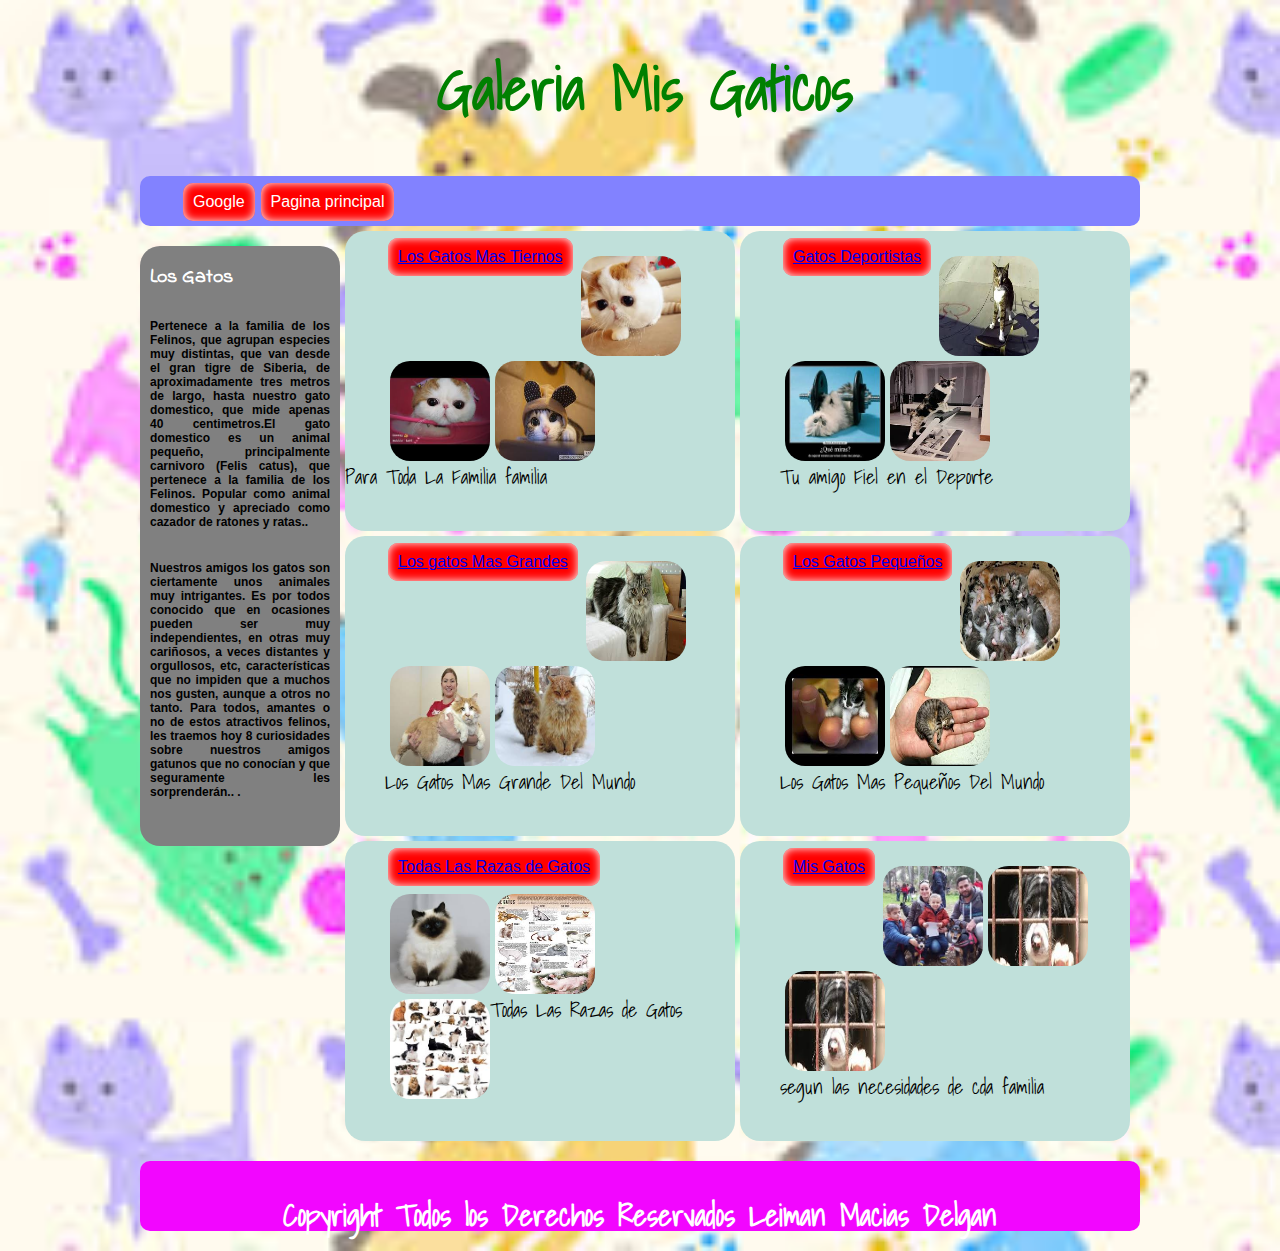
<file: galeriagatos.html>
<!DOCTYPE html>


<html lang="es" class"no-js">

 <!--   Identifica el lenguaje y permite las tildes y la ñ...  -->


<head>
	
	<meta charset="UTF-8">
	<meta content="leiman Macias " name="author"/>
    <meta content=" Historias" name="description" />
    <meta content=" Historias de  Adopción" name="keywords" />
	<title>  Galeria Mis Gaticos </title>
	<link rel="stylesheet" href="css/normalize.css">
	<link href='http://fonts.googleapis.com/css?family=Shadows+Into+Light|Indie+Flower' rel='stylesheet' type='text/css'>
    <link rel="stylesheet" href="css/style6.css">

</head>


<body>	

<Div id="contenidos">
	<header>
		<h1> Galeria Mis Gaticos   </h1>
		
	</header>

<nav>
	<ul class="menu">
		<li><a href="http://www.google.com" class="menu">Google</a></li>
		<li><a href="index.html" class="menu">Pagina principal </a></li>
		
	</ul>
</nav>

<section>
	<article>
		<h2>   Los Gatos    </h2>
		

    <p>
    	 Pertenece a la familia de los Felinos, que agrupan especies muy distintas, que van desde el gran tigre de Siberia, de aproximadamente tres metros de largo, hasta nuestro gato domestico, que mide apenas 40 centimetros.El gato domestico es un animal pequeño, principalmente carnivoro (Felis catus), que pertenece a la familia de los Felinos. Popular como animal domestico y apreciado como cazador de ratones y ratas..</p>

<p>
Nuestros amigos los gatos son ciertamente unos animales muy intrigantes. Es por todos conocido que en ocasiones pueden ser muy independientes, en otras muy cariñosos, a veces distantes y orgullosos, etc, características que no impiden que a muchos nos gusten, aunque a otros no tanto. Para todos, amantes o no de estos atractivos felinos, les traemos hoy 8 curiosidades sobre nuestros amigos gatunos que no conocían y que seguramente les sorprenderán..

.</p>



<p></p>
    


    </p>
	</article>
</section>

<aside>
    <ul>
		<li><a href="https://www.google.com.co/search?q=los+gatos+mas+tiernos+del+mundo&rlz=1C1KMZB_enCO589CO589&tbm=isch&tbo=u&source=univ&sa=X&ved=0ahUKEwjau6Pe3pXMAhUL1B4KHaNwA3UQsAQIGg&biw=1366&bih=667"> Los Gatos Mas Tiernos </a></li>
		
	</ul>
	<figure>
			<img src="img/Gt1.jpg" alt=" Gatos Tiernos">
			
			<img src="img/Gt2.jpg" alt=" Perros Tiernos">
		    <img src="img/Gt3.jpg" alt=" Perros Tiernos">
			<figcaption>
				
			</figcaption>


		</figure>	
		
		<span>
				 Para Toda La Familia  familia </a>
				</span>	
</aside>
<aside>
    <ul>
		<li><a href="https://www.google.com.co/search?q=los+gatos+mas+tiernos+del+mundo&rlz=1C1KMZB_enCO589CO589&tbm=isch&tbo=u&source=univ&sa=X&ved=0ahUKEwjau6Pe3pXMAhUL1B4KHaNwA3UQsAQIGg&biw=1366&bih=667#tbm=isch&q=los+gatos+haciendo+deporte+"> Gatos Deportistas</a></li>
		
	</ul>
	<figure>
			<img src="img/Gd1.jpg" alt=" Gatos Deportistas ">
			<img src="img/Gd2.jpg" alt=" Perros Deportistas">
		    <img src="img/Gd3.jpg" alt=" Perros Deportistas">
			<figcaption>
				<span>
				  Tu amigo Fiel en el Deporte  </a>
				</span>
			</figcaption>
		</figure>	
		
			
</aside>

<aside>
    <ul>
		<li><a href="https://www.google.com.co/search?q=los+gatos+mas+tiernos+del+mundo&rlz=1C1KMZB_enCO589CO589&tbm=isch&tbo=u&source=univ&sa=X&ved=0ahUKEwjau6Pe3pXMAhUL1B4KHaNwA3UQsAQIGg&biw=1366&bih=667#tbm=isch&q=gatos+grandes">  Los gatos Mas  Grandes  </a></li>
		
	</ul>
	<figure>
			<img src="img/Gg1.jpg" alt=" Gatos Grandes">
			<img src="img/Gg2.jpg" alt=" Gatos Grandes">
		    <img src="img/Gg3.jpg" alt=" Gatos Grandes">
			<figcaption>
				<span>
				    Los Gatos  Mas Grande Del Mundo </a>
				</span>
			</figcaption>
		</figure>	
		
			
</aside>
<aside>
    <ul>
		<li><a href="https://www.google.com.co/search?q=los+gatos+mas+tiernos+del+mundo&rlz=1C1KMZB_enCO589CO589&tbm=isch&tbo=u&source=univ&sa=X&ved=0ahUKEwjau6Pe3pXMAhUL1B4KHaNwA3UQsAQIGg&biw=1366&bih=667#tbm=isch&q=gatos+peque%C3%B1os+del+mundo+"> Los Gatos  Pequeños</a></li>
		
	</ul>
	<figure>
			<img src="img/Gp1.jpg" alt=" Gatos Pequeños">
			<img src="img/Gp2.jpg" alt=" Gatos Pequeños">
		    <img src="img/Gp3.jpg" alt=" Gatos Pequeños">
			<figcaption>
				<span>
				 Los Gatos  Mas Pequeños Del Mundo  </a>
				</span>
			</figcaption>
		</figure>	
		
			
</aside>
<aside>
    <ul>
		<li><a href="https://www.google.com.co/search?q=los+gatos+mas+tiernos+del+mundo&rlz=1C1KMZB_enCO589CO589&tbm=isch&tbo=u&source=univ&sa=X&ved=0ahUKEwjau6Pe3pXMAhUL1B4KHaNwA3UQsAQIGg&biw=1366&bih=667#tbm=isch&q=todas+las+razas+de+gatos+">Todas Las Razas de Gatos </a></li>
		
	</ul>
	<figure>
			<img src="img/Gr1.jpg" alt=" Todas las Razas ">
			<img src="img/Gr2.jpg" alt=" Todas las Razas">
		    <img src="img/Gr3.jpg" alt=" Todas las Razas">
			<figcaption>
				<span>
				  Todas Las Razas  de Gatos  </a>
				</span>
			</figcaption>
		</figure>	
		
			
</aside>
<aside>
    <ul>
		<li><a href="http://www.adacolombia.org/"> Mis Gatos </a></li>
		
	</ul>
	<figure>
			<img src="img/fami.jpg" alt=" Familia Pulido Calderon">
			<img src="img/perro.jpg" alt=" Familia Pulido Calderon">
		    <img src="img/perro.jpg" alt=" Familia Pulido Calderon">
			<figcaption>
				<span>
				 segun las necesidades de cda familia </a>
				</span>
			</figcaption>
		</figure>	
		
			
</aside>
<Footer><h3>Copyright Todos los Derechos Reservados Leiman Macias Delgan</h3></Footer>






</Div>
</body>


<script src="js/modernizr.js"></script>   
<script src="js/prefixfree.min.js"></script>
<script src="js/jquery-2.1.1.js"></script>   





</html>
</file>
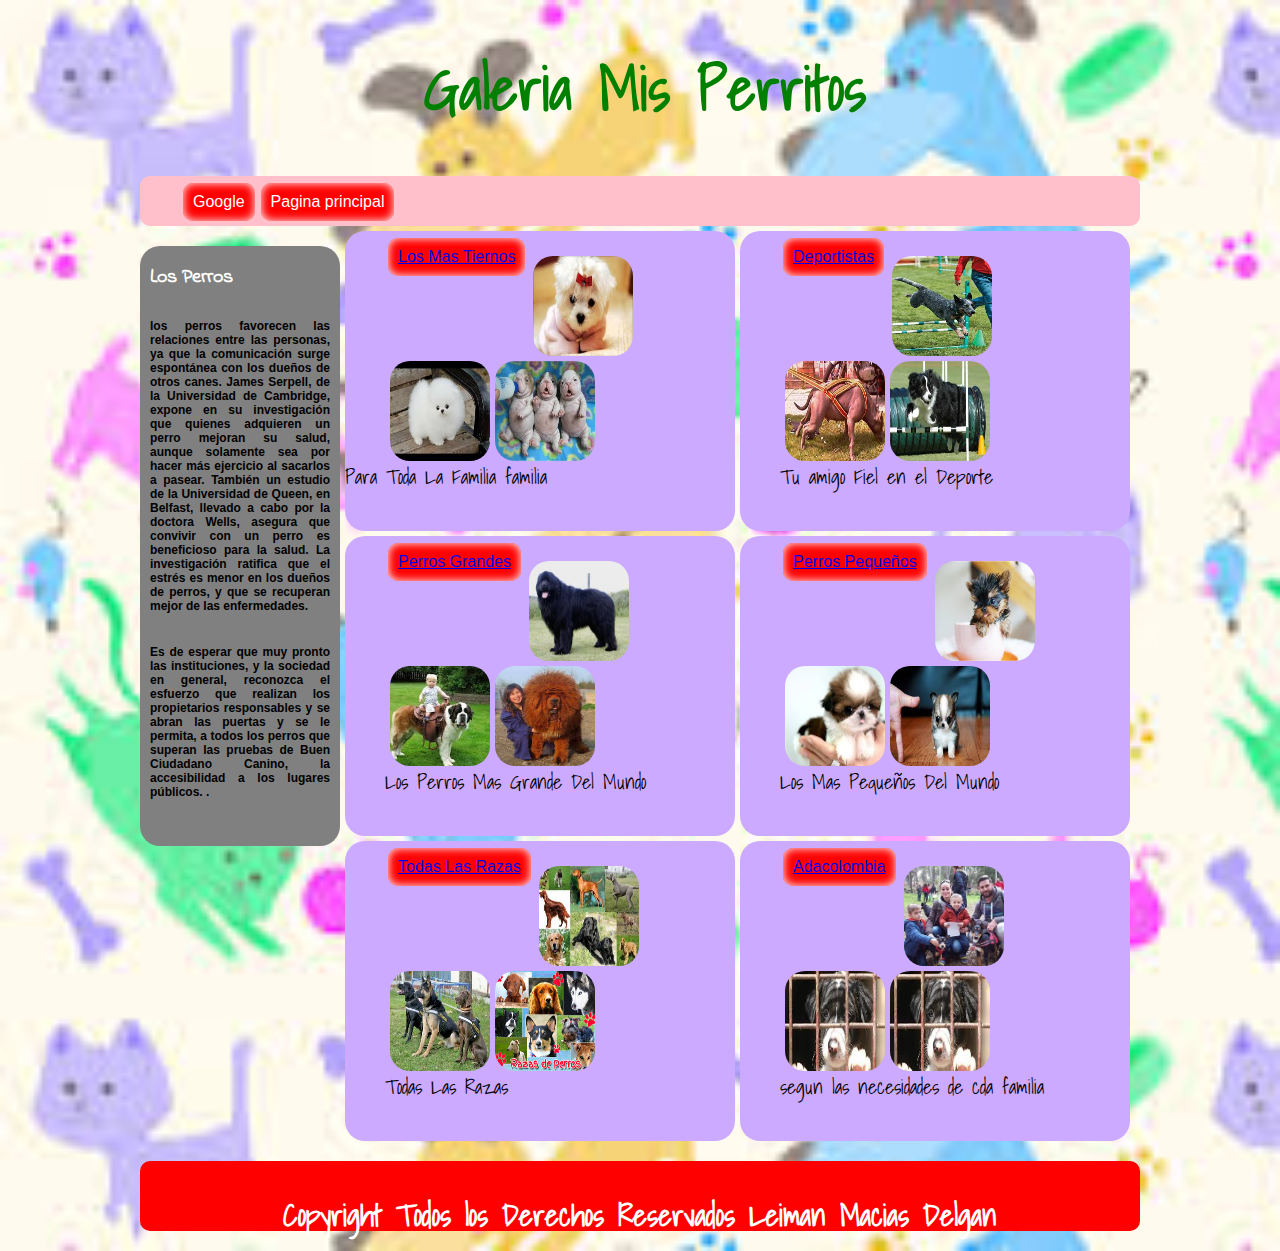
<file: galeriaperros.html>
<!DOCTYPE html>


<html lang="es" class"no-js">

 <!--   Identifica el lenguaje y permite las tildes y la ñ...  -->


<head>
	
	<meta charset="UTF-8">
	<meta content="leiman Macias " name="author"/>
    <meta content=" Historias" name="description" />
    <meta content=" Historias de  Adopción" name="keywords" />
	<title>  Galeria Mis Perritos  </title>
	<link rel="stylesheet" href="css/normalize.css">
	<link href='http://fonts.googleapis.com/css?family=Shadows+Into+Light|Indie+Flower' rel='stylesheet' type='text/css'>
    <link rel="stylesheet" href="css/style2.css">

</head>


<body>	

<Div id="contenidos">
	<header>
		<h1> Galeria Mis Perritos   </h1>
		
	</header>

<nav>
	<ul class="menu">
		<li><a href="http://www.google.com" class="menu">Google</a></li>
		<li><a href="index.html" class="menu">Pagina principal </a></li>
		
	</ul>
</nav>

<section>
	<article>
		<h2>   Los Perros    </h2>
		

    <p>
    	 los perros favorecen las relaciones entre las personas, ya que la comunicación surge espontánea con los dueños de otros canes. James Serpell, de la Universidad de Cambridge, expone en su investigación que quienes adquieren un perro mejoran su salud, aunque solamente sea por hacer más ejercicio al sacarlos a pasear. También un estudio de la Universidad de Queen, en Belfast, llevado a cabo por la doctora Wells, asegura que convivir con un perro es beneficioso para la salud. La investigación ratifica que el estrés es menor en los dueños de perros, y que se recuperan mejor de las enfermedades.</p>

<p>
Es de esperar que muy pronto las instituciones, y la sociedad en general, reconozca el esfuerzo que realizan los propietarios responsables y se abran las puertas y se le permita, a todos los perros que superan las pruebas de Buen Ciudadano Canino, la accesibilidad a los lugares públicos.

.</p>



<p></p>
    


    </p>
	</article>
</section>

<aside>
    <ul>
		<li><a href="https://www.google.com.co/search?q=fondos+para+paginas+html5&biw=1366&bih=667&tbm=isch&tbo=u&source=univ&sa=X&ved=0ahUKEwivjvKvypTMAhWGGR4KHW1tBhkQsAQIJQ#tbm=isch&q=los+perros+mas+tiernos+del+mundo"> Los Mas Tiernos </a></li>
		
	</ul>
	<figure>
			<img src="img/pt1.jpg" alt=" Perros Tiernos">
			
			<img src="img/pt2.jpg" alt=" Perros Tiernos">
		    <img src="img/pt3.jpg" alt=" Perros Tiernos">
			<figcaption>
				
			</figcaption>


		</figure>	
		
		<span>
				 Para Toda La Familia  familia </a>
				</span>	
</aside>
<aside>
    <ul>
		<li><a href="http://www.adacolombia.org/">Deportistas</a></li>
		
	</ul>
	<figure>
			<img src="img/pd1.jpg" alt=" Perros de Portistas ">
			<img src="img/pd2.jpg" alt=" Perros de Portistas">
		    <img src="img/pd3.jpg" alt=" Perros de Portistas">
			<figcaption>
				<span>
				  Tu amigo Fiel en el Deporte  </a>
				</span>
			</figcaption>
		</figure>	
		
			
</aside>

<aside>
    <ul>
		<li><a href="https://www.google.com.co/search?q=fondos+para+paginas+html5&biw=1366&bih=667&tbm=isch&tbo=u&source=univ&sa=X&ved=0ahUKEwivjvKvypTMAhWGGR4KHW1tBhkQsAQIJQ#tbm=isch&q=los+perros+mas+grandes+del+mundo">  Perros Grandes  </a></li>
		
	</ul>
	<figure>
			<img src="img/pg1.jpg" alt=" Perros Grandes">
			<img src="img/pg2.jpg" alt=" Perros Grandes">
		    <img src="img/pg3.jpg" alt=" Perros Grandes">
			<figcaption>
				<span>
				    Los Perros Mas Grande Del Mundo </a>
				</span>
			</figcaption>
		</figure>	
		
			
</aside>
<aside>
    <ul>
		<li><a href="https://www.google.com.co/search?q=fondos+para+paginas+html5&biw=1366&bih=667&tbm=isch&tbo=u&source=univ&sa=X&ved=0ahUKEwivjvKvypTMAhWGGR4KHW1tBhkQsAQIJQ#tbm=isch&q=los+perros+mas+peque%C3%B1os+del+mundo"> Perros Pequeños</a></li>
		
	</ul>
	<figure>
			<img src="img/p1.jpg" alt=" Perros Pequeños">
			<img src="img/p2.jpg" alt=" Perros Pequeños">
		    <img src="img/p3.jpg" alt=" Perros Pequeños">
			<figcaption>
				<span>
				 Los Mas Pequeños Del Mundo  </a>
				</span>
			</figcaption>
		</figure>	
		
			
</aside>
<aside>
    <ul>
		<li><a href="https://www.google.com.co/search?q=fondos+para+paginas+html5&biw=1366&bih=667&tbm=isch&tbo=u&source=univ&sa=X&ved=0ahUKEwivjvKvypTMAhWGGR4KHW1tBhkQsAQIJQ#tbm=isch&q=todas+las+razas+de+perros++del+mundo/">Todas Las Razas</a></li>
		
	</ul>
	<figure>
			<img src="img/pz1.jpg" alt=" Todas las Razas ">
			<img src="img/pz2.jpg" alt=" Todas las Razas">
		    <img src="img/pz3.jpg" alt=" Todas las Razas">
			<figcaption>
				<span>
				  Todas Las Razas  </a>
				</span>
			</figcaption>
		</figure>	
		
			
</aside>
<aside>
    <ul>
		<li><a href="http://www.adacolombia.org/">Adacolombia</a></li>
		
	</ul>
	<figure>
			<img src="img/fami.jpg" alt=" Familia Pulido Calderon">
			<img src="img/perro.jpg" alt=" Familia Pulido Calderon">
		    <img src="img/perro.jpg" alt=" Familia Pulido Calderon">
			<figcaption>
				<span>
				 segun las necesidades de cda familia </a>
				</span>
			</figcaption>
		</figure>	
		
			
</aside>
<Footer><h3>Copyright Todos los Derechos Reservados Leiman Macias Delgan</h3></Footer>






</Div>
</body>


<script src="js/modernizr.js"></script>   
<script src="js/prefixfree.min.js"></script>
<script src="js/jquery-2.1.1.js"></script>   





</html>
</file>
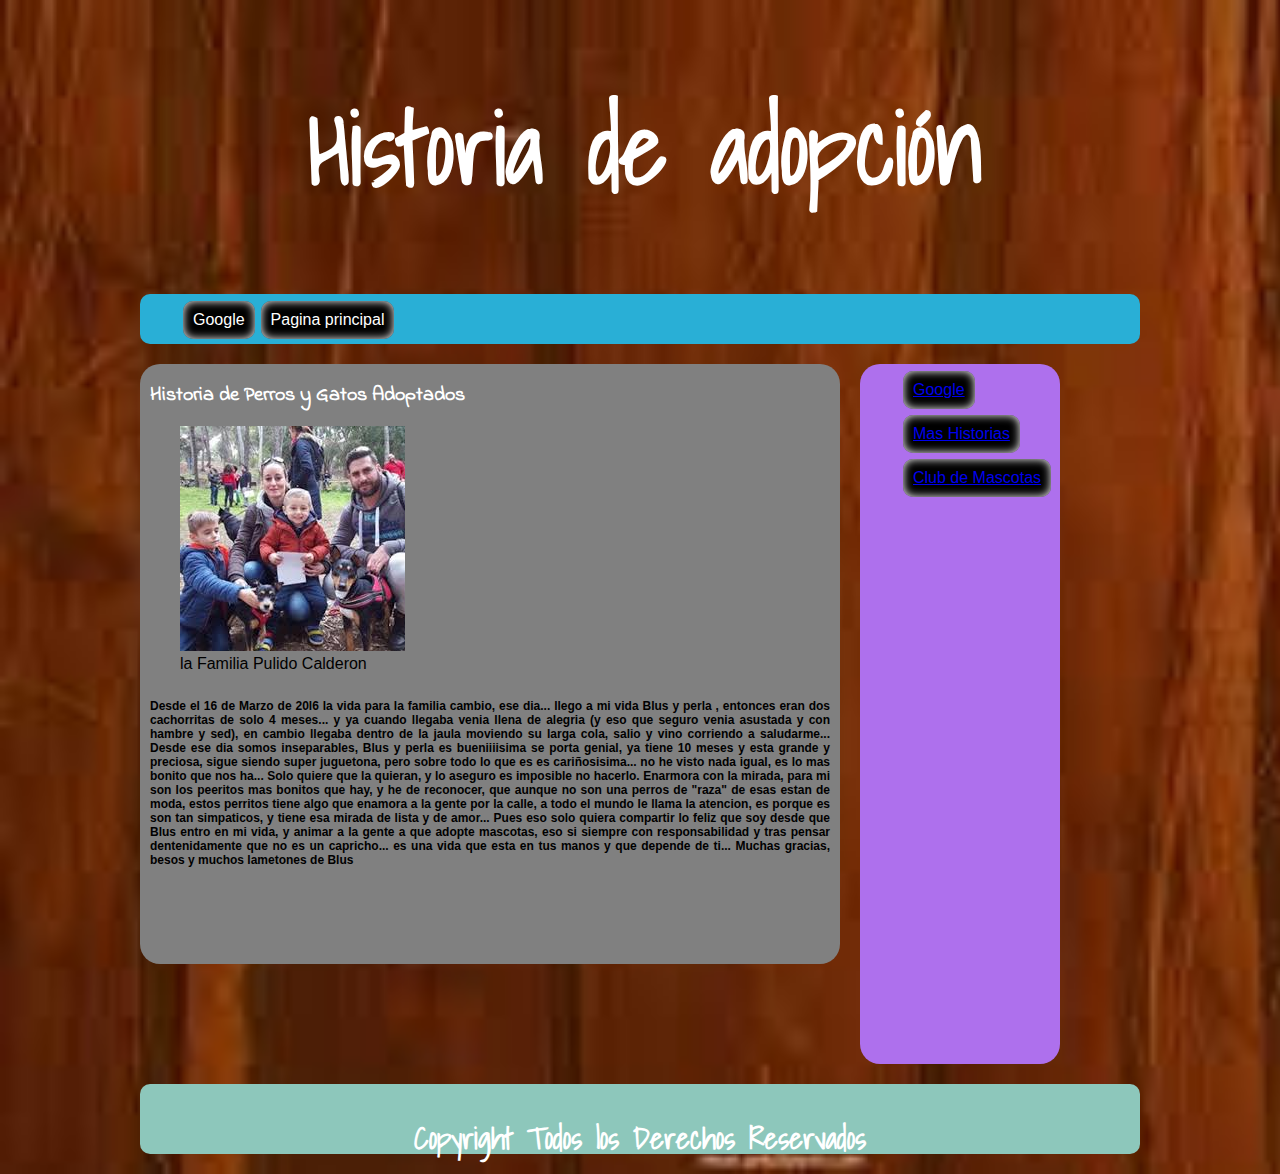
<file: informacio.html>
<!DOCTYPE html>


<html lang="es" class"no-js">

 <!--   Identifica el lenguaje y permite las tildes y la ñ...  -->


<head>
	
	<meta charset="UTF-8">
	<meta content="leiman Macias " name="author"/>
    <meta content=" Historias" name="description" />
    <meta content=" Historias de  Adopción" name="keywords" />
	<title> Familia Pulido Calderon</title>
	<link rel="stylesheet" href="css/normalize.css">
	<link href='http://fonts.googleapis.com/css?family=Shadows+Into+Light|Indie+Flower' rel='stylesheet' type='text/css'>
    <link rel="stylesheet" href="css/style.css">

</head>


<body>	

<Div id="contenidos">
	<header>
		<h1>Historia de adopción </h1>
		
	</header>

<nav>
	<ul class="menu">
		<li><a href="http://www.google.com" class="menu">Google</a></li>
		<li><a href="index.html" class="menu">Pagina principal </a></li>
		
	</ul>
</nav>

<section>
	<article>
		<h2>    Historia de Perros y Gatos Adoptados   </h2>
		<figure>
			<img src="img/fami.jpg" alt=" Familia Pulido Calderon">
			<figcaption>
				<span>
				la Familia  Pulido Calderon</a>
				</span>
			</figcaption>
		</figure>

    <p>
    Desde el 16 de Marzo de 20l6 la  vida para la familia  cambio, ese dia... llego a mi vida Blus  y perla , entonces eran dos  cachorritas de solo 4 meses... y ya cuando llegaba venia llena de alegria (y eso que seguro venia asustada y con hambre y sed), en cambio llegaba dentro de la jaula moviendo su larga cola, salio y vino corriendo a saludarme...
    Desde ese dia somos inseparables, Blus y perla  es bueniiiisima se porta genial, ya tiene 10 meses y esta grande y preciosa, sigue siendo super juguetona, pero sobre todo lo que es es cariñosisima... no he visto nada igual, es lo mas bonito que nos ha... Solo quiere que la quieran, y lo aseguro es imposible no hacerlo.
    Enarmora con la mirada, para mi son  los peeritos  mas bonitos que hay, y he de reconocer, que aunque no son una perros de "raza" de esas estan de moda, estos perritos tiene algo que enamora a la gente por la calle, a todo el mundo le llama la atencion, es porque es  son tan simpaticos, y tiene esa mirada de lista y de amor...
    Pues eso solo quiera compartir lo feliz que soy desde que Blus entro en mi vida, y animar a la gente a que adopte mascotas, eso si siempre con responsabilidad y tras pensar dentenidamente que no es un capricho... es una vida que esta en tus manos y que depende de ti...
   Muchas gracias, besos y muchos lametones de Blus
    </p>
	</article>
</section>

<aside>
    <ul>
		<li><a href="http://www.google.com">Google</a></li>
		<li><a href="http://mascotadictos.com"> Mas Historias </a></li>
		<li><a href="http://clubmascotas.co"> Club de Mascotas </a></li>
	</ul>	
</aside>
	
<Footer><h3>Copyright Todos los Derechos Reservados</h3></Footer>






</Div>
</body>


<script src="js/modernizr.js"></script>   
<script src="js/prefixfree.min.js"></script>
<script src="js/jquery-2.1.1.js"></script>   





</html>
</file>
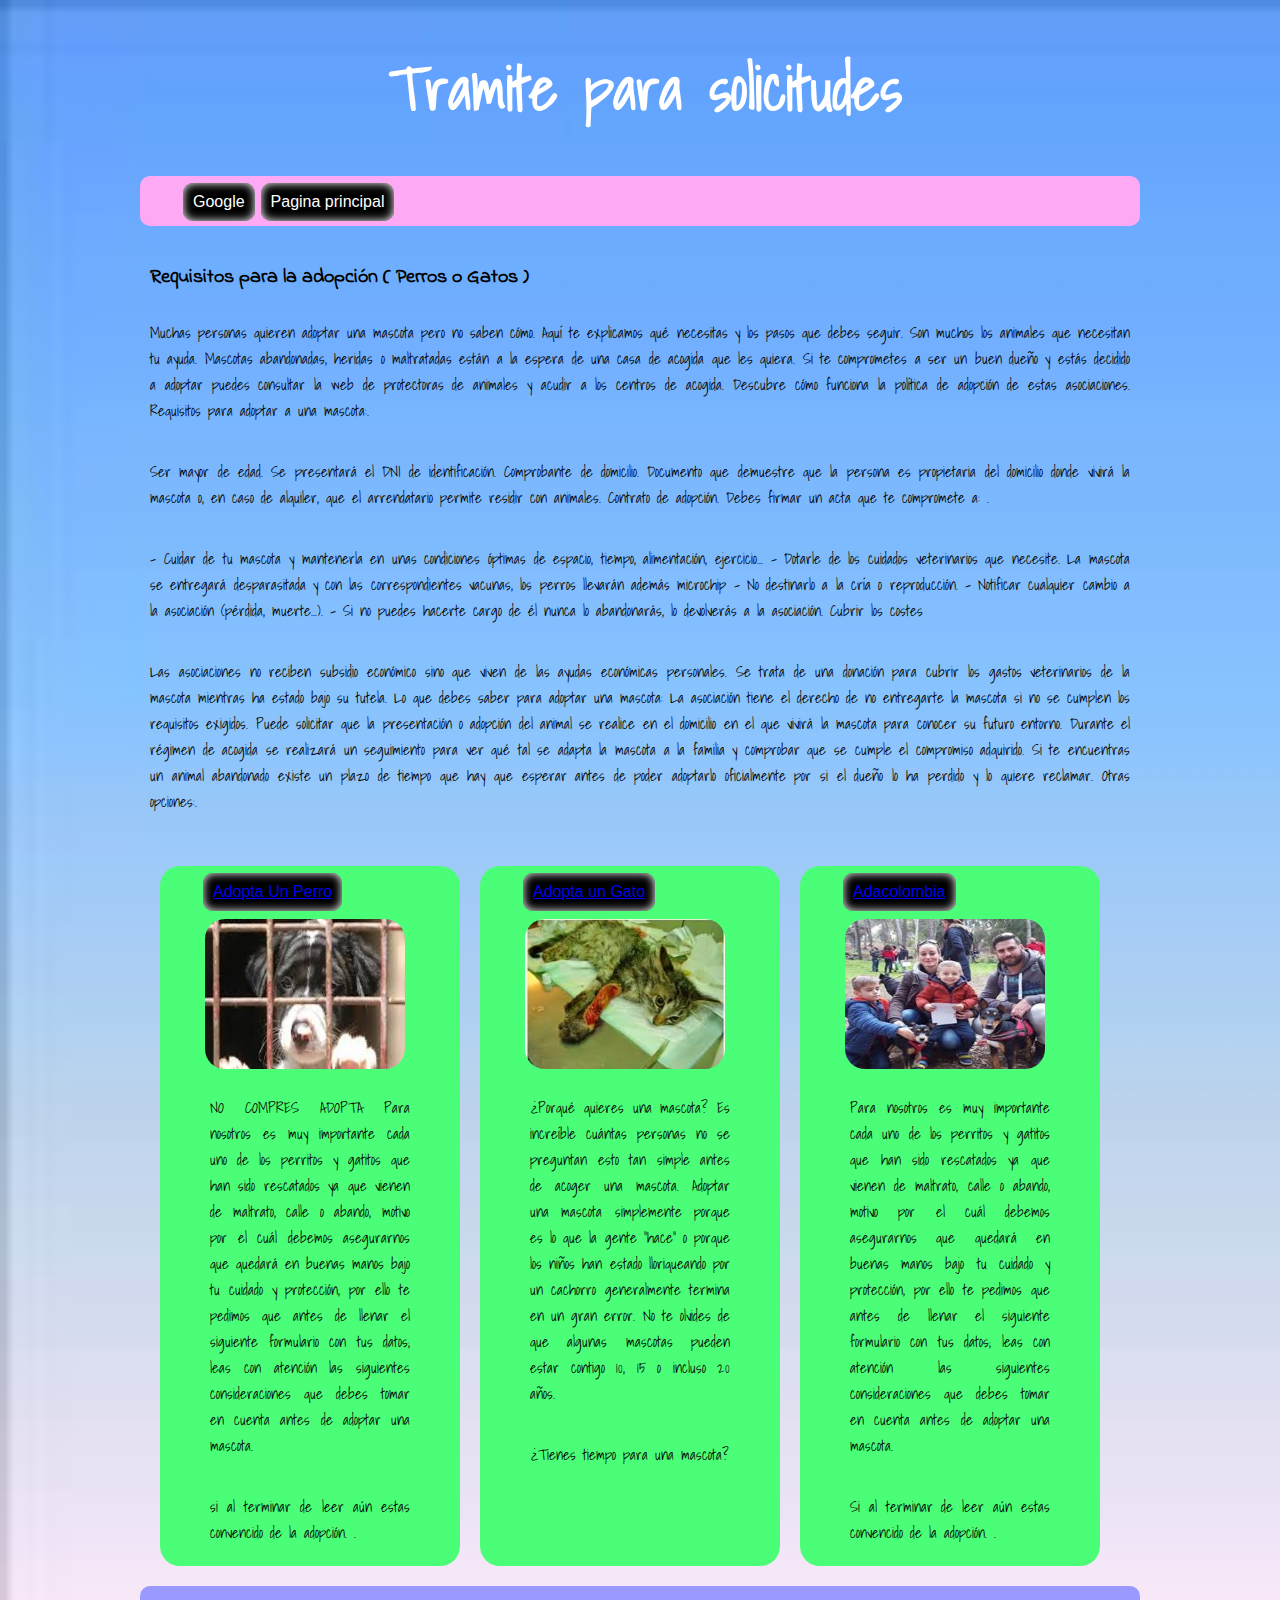
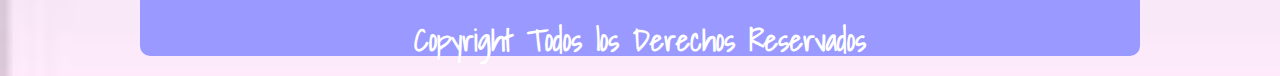
<file: solicitudes.html>
<!DOCTYPE html>


<html lang="es" class"no-js">

 <!--   Identifica el lenguaje y permite las tildes y la ñ...  -->


<head>
	
	<meta charset="UTF-8">
	<meta content="leiman Macias " name="author"/>
    <meta content=" Historias" name="description" />
    <meta content=" Historias de  Adopción" name="keywords" />
	<title>  Solicitudes de Adopción </title>
	<link rel="stylesheet" href="css/normalize.css">
	<link href='http://fonts.googleapis.com/css?family=Shadows+Into+Light|Indie+Flower' rel='stylesheet' type='text/css'>
    <link rel="stylesheet" href="css/style7.css">

</head>


<body>	

<Div id="contenidos">
	<header>
		<h1>Tramite para solicitudes  </h1>
		
	</header>

<nav>
	<ul class="menu">
		<li><a href="http://www.google.com" class="menu">Google</a></li>
		<li><a href="index.html" class="menu">Pagina principal </a></li>
		
	</ul>
</nav>

<section>
	<article>
		<h2>   Requisitos para la adopción ( Perros o Gatos )   </h2>
		

    <p>
    	Muchas personas quieren adoptar una mascota pero no saben cómo. Aquí te explicamos qué necesitas y los pasos que debes seguir.
Son muchos los animales que necesitan tu ayuda. Mascotas abandonadas, heridas o maltratadas están a la espera de una casa de acogida que les quiera. Si te comprometes a ser un buen dueño y estás decidido a adoptar puedes consultar la web de protectoras de animales y acudir a los centros de acogida. Descubre cómo funciona la política de adopción de estas asociaciones.
Requisitos para adoptar a una mascota:.</p>

<p>Ser mayor de edad. Se presentará el DNI de identificación.
Comprobante de domicilio. Documento que demuestre que la persona es propietaria del domicilio donde vivirá la mascota o, en caso de alquiler, que el arrendatario permite residir con animales.
Contrato de adopción. Debes firmar un acta que te compromete a:
.</p>

<p>
 - Cuidar de tu mascota y mantenerla en unas condiciones óptimas de espacio, tiempo, alimentación, ejercicio...
- Dotarle de los cuidados veterinarios que necesite. La mascota se entregará desparasitada y con las correspondientes vacunas, los perros llevarán además microchip
- No destinarlo a la cría o reproducción.
- Notificar cualquier cambio a la asociación (pérdida, muerte...).
- Si no puedes hacerte cargo de él nunca lo abandonarás, lo devolverás a la asociación.
Cubrir los costes
</p>

<p>
 Las asociaciones no reciben subsidio económico sino que viven de las ayudas económicas personales. Se trata de una donación para cubrir los gastos veterinarios de la mascota mientras ha estado bajo su tutela.
Lo que debes saber para adoptar una mascota:

La asociación tiene el derecho de no entregarte la mascota si no se cumplen los requisitos exigidos.
Puede solicitar que la presentación o adopción del animal se realice en el domicilio en el que vivirá la mascota para conocer su futuro entorno.
Durante el régimen de acogida se realizará un seguimiento para ver qué tal se adapta la mascota a la familia y comprobar que se cumple el compromiso adquirido.
Si te encuentras un animal abandonado existe un plazo de tiempo que hay que esperar antes de poder adoptarlo oficialmente por si el dueño lo ha perdido y lo quiere reclamar.
Otras opciones:.</p>



<p></p>
    


    </p>
	</article>
</section>

<aside>
    <ul>
		<li><a href="http://www.perrosamigos.com/adopcion"> Adopta Un Perro </a></li>
		
	</ul>
	<figure>
			<img src="img/perro.jpg" alt="  Necesita de tu Ayuda">
			<figcaption>
				<span>
				 <p>
    	NO COMPRES ADOPTA

Para nosotros es muy importante cada uno de los perritos y gatitos que han sido rescatados ya que vienen de maltrato, calle o abando, motivo por el cuál debemos asegurarnos que quedará en buenas manos bajo tu cuidado y protección, por ello te pedimos que antes de llenar el siguiente formulario con tus datos; leas con atención las siguientes consideraciones que debes tomar en cuenta antes de adoptar una mascota.

</p>

<p>si al terminar de leer aún estas convencido de la adopción.
.</p>

				</span>
			</figcaption>
		</figure>	
</aside>
<aside>
    <ul>
		<li><a href="http://corporacionraya.org/index.php/features/animalesencontrados/gatos"> Adopta un Gato</a></li>
		
	</ul>
	<figure>
			<img src="img/gato.jpg" alt=" Familia Pulido Calderon">
			<figcaption>
				<span>
				   <p>
    	¿Porqué quieres una mascota?
Es increíble cuántas personas no se preguntan esto tan simple antes de acoger una mascota. Adoptar una mascota simplemente porque es lo que la gente "hace" o porque los niños han estado lloriqueando por un cachorro generalmente termina en un gran error. No te olvides de que algunas mascotas pueden estar contigo 10, 15 o incluso 20 años.
</p>

<p>¿Tienes tiempo para una mascota?
</p>
 
				</span>

				<article>
				
				</article>
			</figcaption>
		</figure>	
</aside>

<aside>
    <ul>
		<li><a href="http://www.adacolombia.org/">Adacolombia</a></li>
		
	</ul>
	<figure>
			<img src="img/fami.jpg" alt=" Familia Pulido Calderon">
			<figcaption>
				<span>
				 <p>
    	Para nosotros es muy importante cada uno de los perritos y gatitos que han sido rescatados ya que vienen de maltrato, calle o abando, motivo por el cuál debemos asegurarnos que quedará en buenas manos bajo tu cuidado y protección, por ello te pedimos que antes de llenar el siguiente formulario con tus datos; leas con atención las siguientes consideraciones que debes tomar en cuenta antes de adoptar una mascota.
</p>

<p>Si al terminar de leer aún estas convencido de la adopción.
.</p>
				</span>
			</figcaption>
		</figure>	
</aside>
<Footer><h3>Copyright Todos los Derechos Reservados</h3></Footer>






</Div>
</body>


<script src="js/modernizr.js"></script>   
<script src="js/prefixfree.min.js"></script>
<script src="js/jquery-2.1.1.js"></script>   





</html>
</file>
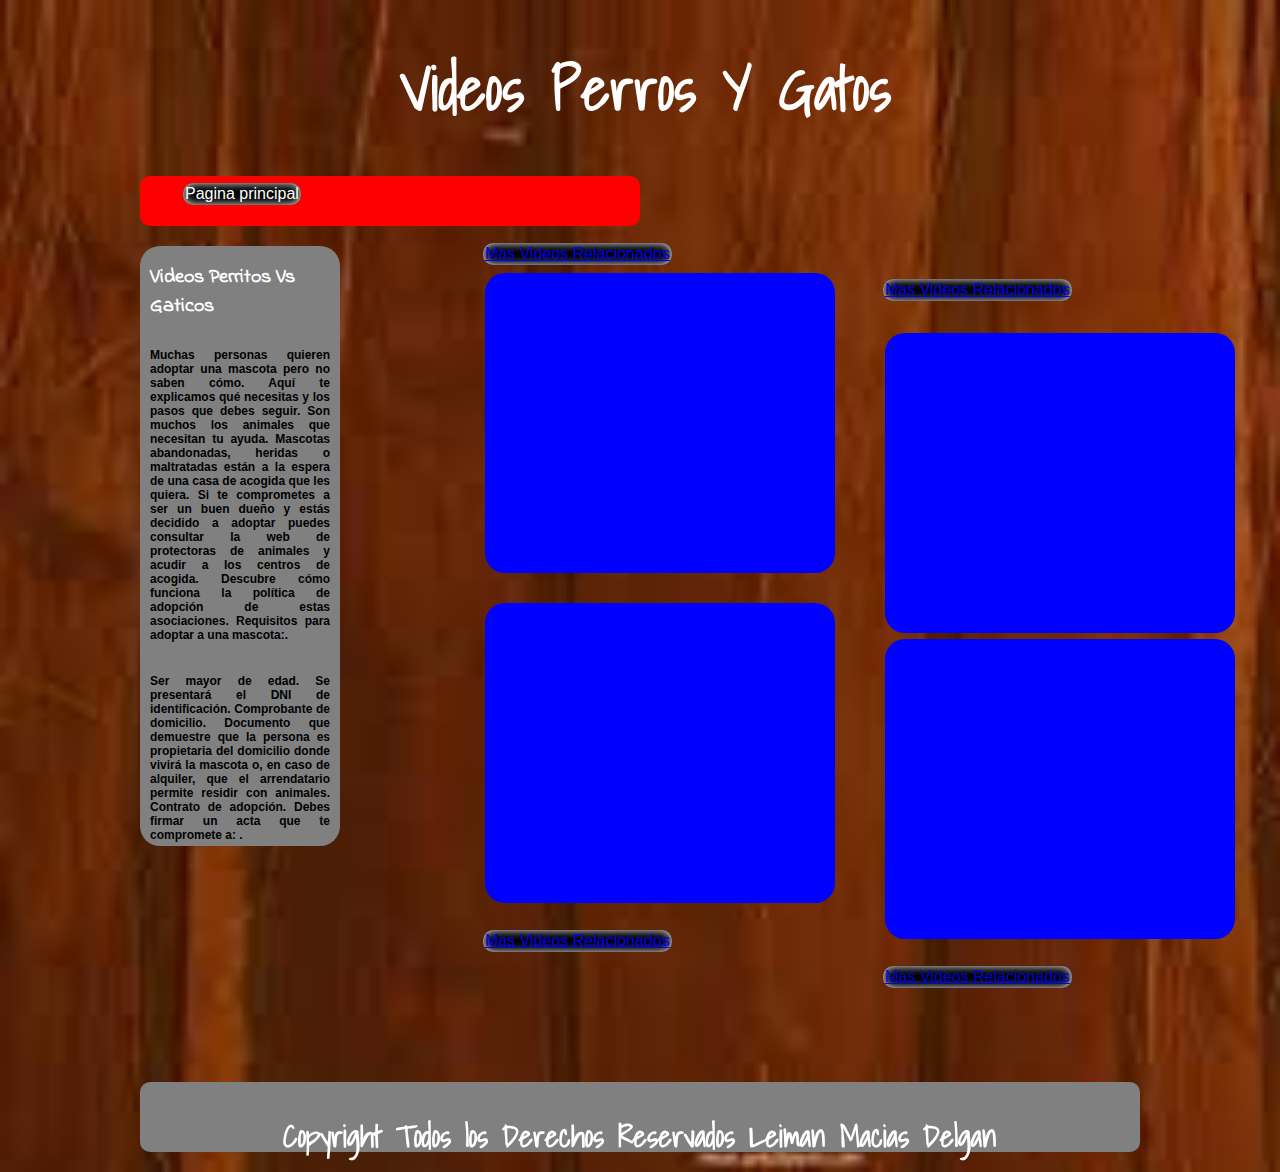
<file: videosperrosgatos.html>
<!DOCTYPE html>


<html lang="es" class"no-js">

 <!--   Identifica el lenguaje y permite las tildes y la ñ...  -->


<head>
	
	<meta charset="UTF-8">
	<meta content="leiman Macias " name="author"/>
    <meta content=" Videos Perros y Gatos " name="description" />
    <meta content=" Videos perros Y Gatos" name="keywords" />
	<title>   Videos Mis Perritos Y Gaticos   </title>
	<link rel="stylesheet" href="css/normalize.css">
	<link href='http://fonts.googleapis.com/css?family=Shadows+Into+Light|Indie+Flower' rel='stylesheet' type='text/css'>
    <link rel="stylesheet" href="css/style5.css">

</head>


<body>	

<Div id="contenidos">
	<header>
		<h1> Videos   Perros Y Gatos   </h1>
		
	</header>

<nav>
	<ul class="menu">
		
		<li><a href="index.html" class="menu">Pagina principal </a></li>
		
	</ul>
</nav>

<section>
	<article>
		<h2>   Videos Perritos Vs Gaticos    </h2>
		

    <p>
    	Muchas personas quieren adoptar una mascota pero no saben cómo. Aquí te explicamos qué necesitas y los pasos que debes seguir.
Son muchos los animales que necesitan tu ayuda. Mascotas abandonadas, heridas o maltratadas están a la espera de una casa de acogida que les quiera. Si te comprometes a ser un buen dueño y estás decidido a adoptar puedes consultar la web de protectoras de animales y acudir a los centros de acogida. Descubre cómo funciona la política de adopción de estas asociaciones.
Requisitos para adoptar a una mascota:.</p>

<p>Ser mayor de edad. Se presentará el DNI de identificación.
Comprobante de domicilio. Documento que demuestre que la persona es propietaria del domicilio donde vivirá la mascota o, en caso de alquiler, que el arrendatario permite residir con animales.
Contrato de adopción. Debes firmar un acta que te compromete a:
.</p>



<p></p>
    


    </p>
	</article>
</section>


<aside>
    <ul>
		<li><a href="https://www.youtube.com/results?search_query=videos+de+gatos++para+adoptar"> Mas Videos Relacionados </a></li>
		
	</ul>
	<figure>
			<iframe width="854" height="480" src="https://www.youtube.com/embed/-7iN6Liowtc" frameborder="0" allowfullscreen></iframe>
			<figcaption>
				<span>
				  </a>
				</span>
			</figcaption>
		</figure>	
</aside>

<br>
    </br>

<aside>
    <ul>
		<li><a href="http://www.google.com"> Mas Videos Relacionados</a></li>
		
	</ul>
	<br>
    </br>
	<figure>
			<iframe width="854" height="480" src="https://www.youtube.com/embed/IOi2bgd8s-s" frameborder="0" allowfullscreen></iframe>
			<figcaption>
				<span>
			
				</span>

				<article>
				 
                


				</article>
			</figcaption>
		</figure>	
</aside>

<aside>
    
	<figure>
			<iframe width="854" height="480" src="https://www.youtube.com/embed/bxbv__8sUys" frameborder="0" allowfullscreen></iframe>
			<figcaption>
				<span>
			
				</span>
			</figcaption>
		</figure>	

		<ul>
		<li><a href="https://www.youtube.com/results?search_query=videos+de+perro++para+adoptar+santa+marta">Mas Videos Relacionados</a></li>
		
	</ul>
</aside>


<aside>
    
	<br>
    </br>
	<figure>
			<iframe width="854" height="480" src="https://www.youtube.com/embed/uGbXneSpti0" frameborder="0" allowfullscreen></iframe>
			<figcaption>
				<span>
				</span>

							</figcaption>
		</figure>
		<ul>
		<li><a href="hhttps://www.youtube.com/watch?v=tACa0CjMN4U">Mas Videos Relacionados</a></li>
		
	</ul>	
</aside>

<Footer><h3>Copyright Todos los Derechos Reservados Leiman Macias Delgan</h3></Footer>






</Div>
</body>


<script src="js/modernizr.js"></script>   
<script src="js/prefixfree.min.js"></script>
<script src="js/jquery-2.1.1.js"></script>   





</html>
</file>
<file: css/style6.css>
/*font-family: 'Shadows Into Light', cursive;
 font-family: 'Indie Flower', cursive;
*/

#contenidos{
	width: 1000px;
	height: auto;
	margin: auto;
	position: relative;
	

}


/*ETIQUETAS*/
body{
background-image: url(../img/fondo2.jpg);
background-repeat:no-repeat;
background-size: cover;
}

h1{
font-family: 'Shadows Into Light', cover;
color: green;
margin-left: 10px;
font-size: 60px;
text-align: center; 
}

h2{
font-family: 'Indie Flower', cursive;
color: white;
margin-left: 10px;
font-size: 20px;
text-align: left; 
}

h3{
font-family: 'Shadows Into Light', cursive;;
color: white;
font-size: 30px;
text-align: center; 
}


header{
	width: 1000px;
	height: 120 px;
	background: rgba(255, 255, 255, 10,70);
}

nav{
width: 1000px;
height: 50px;
background: #8282FF;
border-radius: 10px;

}
ul{
margin: auto;
padding-top: 4px;
}

li{
	float: left;
	list-style-type: none;
	padding: 10px;
	background: red;
	margin: 3px;
	border-radius: 10px;
	box-shadow: 0 0 10px white inset; 

}

section{
	width: 200px;
	background: gray;
	height: 600px;
	float: left;
	margin-top: 20px;
	border-radius: 20px;
}
aside{

	width: 390px;
	background: #C0E0DA;
	height: 300px;
	float: left;
	margin-left: 5px;
	margin-top: 5px;
	border-radius: 20px;
}

footer{
width: 1000px;
height: 70px;
background: #F206FF;
float: left;
margin-top: 20px;
border-radius: 10px;
margin-bottom: 20px;
}

p{

	font-size: 12px;
	font-weight: bolder;
	line-height: 14px;
	padding: 10px;
	text-align: justify;
}

img {
	width: 100px;
	background: blue ;
	height: 100px;
	float: left;
	margin-left: 5px;
	margin-top: 5px;
	border-radius: 20px;
  
}
span {
	font-family: 'Shadows Into Light', cursive;;
color: black;
font-size: 20px;
text-align: center;
float: left;
}
figcaption{

font-family: 'Shadows Into Light', cursive;;
color: white;
font-size: 5px;
text-align: left;

}



/*CLASES*/

.ancho_menu_home{width: 900px;}
.ancho_menu_paginas{width: 970px;}

.menu:link{color: white; text-decoration: none;}
.menu:visited{color: white; text-decoration: none;}
.menu:hover{color: white; text-decoration: none; text-shadow: 0 0 13px white;}
.menu:active{color: white; text-decoration: none;}

/*SEUDO CLASES*/
</file>
<file: css/style2.css>
/*font-family: 'Shadows Into Light', cursive;
 font-family: 'Indie Flower', cursive;
*/

#contenidos{
	width: 1000px;
	height: auto;
	margin: auto;
	position: relative;
	

}


/*ETIQUETAS*/
body{
background-image: url(../img/fondo2.jpg);
background-repeat:no-repeat;
background-size: cover;
}

h1{
font-family: 'Shadows Into Light', cover;
color: green;
margin-left: 10px;
font-size: 60px;
text-align: center; 
}

h2{
font-family: 'Indie Flower', cursive;
color: white;
margin-left: 10px;
font-size: 20px;
text-align: left; 
}

h3{
font-family: 'Shadows Into Light', cursive;;
color: white;
font-size: 30px;
text-align: center; 
}


header{
	width: 1000px;
	height: 120 px;
	background: rgba(255, 255, 255, 10,70);
}

nav{
width: 1000px;
height: 50px;
background: pink;
border-radius: 10px;

}
ul{
margin: auto;
padding-top: 4px;
}

li{
	float: left;
	list-style-type: none;
	padding: 10px;
	background: red;
	margin: 3px;
	border-radius: 10px;
	box-shadow: 0 0 10px white inset; 

}

section{
	width: 200px;
	background: gray;
	height: 600px;
	float: left;
	margin-top: 20px;
	border-radius: 20px;
}
aside{

	width: 390px;
	background: #CCAAFF;
	height: 300px;
	float: left;
	margin-left: 5px;
	margin-top: 5px;
	border-radius: 20px;
}

footer{
width: 1000px;
height: 70px;
background: red;
float: left;
margin-top: 20px;
border-radius: 10px;
margin-bottom: 20px;
}

p{

	font-size: 12px;
	font-weight: bolder;
	line-height: 14px;
	padding: 10px;
	text-align: justify;
}

img {
	width: 100px;
	background: blue ;
	height: 100px;
	float: left;
	margin-left: 5px;
	margin-top: 5px;
	border-radius: 20px;
  
}
span {
	font-family: 'Shadows Into Light', cursive;;
color: black;
font-size: 20px;
text-align: center;
float: left;
}
figcaption{

font-family: 'Shadows Into Light', cursive;;
color: white;
font-size: 5px;
text-align: left;

}



/*CLASES*/

.ancho_menu_home{width: 900px;}
.ancho_menu_paginas{width: 970px;}

.menu:link{color: white; text-decoration: none;}
.menu:visited{color: white; text-decoration: none;}
.menu:hover{color: white; text-decoration: none; text-shadow: 0 0 13px white;}
.menu:active{color: white; text-decoration: none;}

/*SEUDO CLASES*/
</file>
<file: css/style.css>
/*font-family: 'Shadows Into Light', cursive;
 font-family: 'Indie Flower', cursive;
*/

#contenidos{
	width: 1000px;
	height: auto;
	margin: auto;
	position: relative;
	

}


/*ETIQUETAS*/
body{
background-image: url(../img/fondo6.jpg);
background-repeat:no-repeat;
background-size: cover;
}

h1{
font-family: 'Shadows Into Light', cover;
color: white;
margin-left: 10px;
font-size: 100px;
text-align: center; 
}

h2{
font-family: 'Indie Flower', cursive;
color: white;
margin-left: 10px;
font-size: 20px;
text-align: left; 
}

h3{
font-family: 'Shadows Into Light', cursive;;
color: white;
font-size: 30px;
text-align: center; 
}


header{
	width: 1000px;
	height: 120 px;
	background: rgba(255, 255, 255, 10,70);
}

nav{
width: 1000px;
height: 50px;
background: #29AFD6;
border-radius: 10px;

}
ul{
margin: auto;
padding-top: 4px;
}

li{
	float: left;
	list-style-type: none;
	padding: 10px;
	background: black;
	margin: 3px;
	border-radius: 10px;
	box-shadow: 0 0 10px white inset; 

}

section{
	width: 700px;
	background: gray;
	height: 600px;
	float: left;
	margin-top: 20px;
	border-radius: 20px;
}
aside{

	width: 200px;
	background: #AE70ED ;
	height: 700px;
	float: left;
	margin-left: 20px;
	margin-top: 20px;
	border-radius: 20px;
}

footer{
width: 1000px;
height: 70px;
background: #8DC7BB;
float: left;
margin-top: 20px;
border-radius: 10px;
margin-bottom: 20px;
}

p{

	font-size: 12px;
	font-weight: bolder;
	line-height: 14px;
	padding: 10px;
	text-align: justify;
}




/*CLASES*/

.ancho_menu_home{width: 900px;}
.ancho_menu_paginas{width: 970px;}

.menu:link{color: white; text-decoration: none;}
.menu:visited{color: white; text-decoration: none;}
.menu:hover{color: white; text-decoration: none; text-shadow: 0 0 13px white;}
.menu:active{color: white; text-decoration: none;}

/*SEUDO CLASES*/
</file>
<file: css/style7.css>
/*font-family: 'Shadows Into Light', cursive;
 font-family: 'Indie Flower', cursive;
*/

#contenidos{
	width: 1000px;
	height: auto;
	margin: auto;
	position: relative;
	

}


/*ETIQUETAS*/
body{
background-image: url(../img/fondo10.jpg);
background-repeat:no-repeat;
background-size: cover;
}

h1{
font-family: 'Shadows Into Light', cover;
color: white;
margin-left: 10px;
font-size: 60px;
text-align: center; 
}

h2{
font-family: 'Indie Flower', cursive;
color: black;
margin-left: 10px;
font-size: 20px;
text-align: left; 
}

h3{
font-family: 'Shadows Into Light', cursive;;
color: white;
font-size: 30px;
text-align: center; 
}


header{
	width: 1000px;
	height: 120 px;
	background: rgba(255, 255, 255, 10,70);
}

nav{
width: 1000px;
height: 50px;
background: #FEA9F3;
border-radius: 10px;

}
ul{
margin: auto;
padding-top: 4px;
}

li{
	float: left;
	list-style-type: none;
	padding: 10px;
	background: black;
	margin: 3px;
	border-radius: 10px;
	box-shadow: 0 0 10px white inset; 

}

section{
	width: 1000px;
	background: transparent; ;
	height: 600px;
	float: left;
	margin-top: 20px;
	border-radius: 20px;

}
article{
font-family: 'Shadows Into Light', cursive;;
color: black;
font-size: 15px;
text-align: justify;
float: left;


}
aside{

	width: 300px;
	background: #4BFE78 ;
	height: 700px;
	float: left;
	margin-left: 20px;
	margin-top: 20px;
	border-radius: 20px;
}

footer{
width: 1000px;
height: 70px;
background: #9999FF;
float: left;
margin-top: 20px;
border-radius: 10px;
margin-bottom: 20px;
}

p{

	font-size: 15px;
	font-weight: lighter;
	line-height: 26px;
	padding: 10px;
	text-align: justify;
}
span {
	font-family: 'Shadows Into Light', cursive;;
color: black;
font-size: 18px;
text-align: center;
float: left;
}

img {
	width: 200px;
	background: blue ;
	height: 150px;
	float: left;
	margin-left: 5px;
	margin-top: 5px;
	border-radius: 20px;
  border: 10;
}


/*CLASES*/

.ancho_menu_home{width: 900px;}
.ancho_menu_paginas{width: 970px;}

.menu:link{color: white; text-decoration: none;}
.menu:visited{color: white; text-decoration: none;}
.menu:hover{color: white; text-decoration: none; text-shadow: 0 0 13px white;}
.menu:active{color: white; text-decoration: none;}

/*SEUDO CLASES*/
</file>
<file: css/style5.css>
/*font-family: 'Shadows Into Light', cursive;
 font-family: 'Indie Flower', cursive;
*/

#contenidos{
	width: 1000px;
	height: auto;
	margin: auto;
	position: relative;
	

}


/*ETIQUETAS*/
body{
background-image: url(../img/fondo6.jpg);
background-repeat:no-repeat;
background-size: cover;
}

h1{
font-family: 'Shadows Into Light', cover;
color: white;
margin-left: 10px;
font-size: 60px;
text-align: center; 
}

h2{
font-family: 'Indie Flower', cursive;
color: white;
margin-left: 10px;
font-size: 20px;
text-align: left; 
}

h3{
font-family: 'Shadows Into Light', cursive;;
color: white;
font-size: 30px;
text-align: center; 
}


header{
	width: 1000px;
	height: 120 px;
	background: rgba(255, 255, 255, 10,70);
}

nav{
width: 500px;
height: 50px;
background: red;
border-radius: 10px;

}
ul{
margin: auto;
padding-top: 4px;
}

li{
	float: left;
	list-style-type: none;
	padding: 2px;
	background: black;
	margin: 3px;
	border-radius: 10px;
	box-shadow: 0 0 10px white inset; 

}

section{
	width: 200px;
	background: gray;
	height: 600px;
	float: left;
	margin-top: 20px;
	border-radius: 20px;
}
aside{

	width: 300px;
	background: transparent; ;
	height: 300px;
	float: left;
	margin-left: 100px;
	margin-top: 10px;
	border-radius: 5px;
	color: white;
}

footer{
width: 1000px;
height: 70px;
background: gray;
float: left;
margin-top: 200px;
border-radius: 10px;
margin-bottom: 20px;
}

p{

	font-size: 12px;
	font-weight: bolder;
	line-height: 14px;
	padding: 10px;
	text-align: justify;
}

img {
	width: 100px;
	background: blue ;
	height: 100px;
	float: left;
	margin-left: 5px;
	margin-top: 5px;
	border-radius: 20px;
  
}
span {
	font-family: 'Shadows Into Light', cursive;;
color: white;
font-size: 12px;
text-align: left;

}
figcaption{

font-family: 'Shadows Into Light', cursive;;
color: white;
font-size: 5px;
text-align: left;

}
iframe {
	width: 350px;
	background: blue ;
	height: 300px;
	float: center;
	margin-left: 5px;
	margin-top: 5px;
	border-radius: 20px;

}


/*CLASES*/

.ancho_menu_home{width: 900px;}
.ancho_menu_paginas{width: 970px;}

.menu:link{color: white; text-decoration: none;}
.menu:visited{color: white; text-decoration: none;}
.menu:hover{color: white; text-decoration: none; text-shadow: 0 0 13px white;}
.menu:active{color: white; text-decoration: none;}

/*SEUDO CLASES*/
</file>
